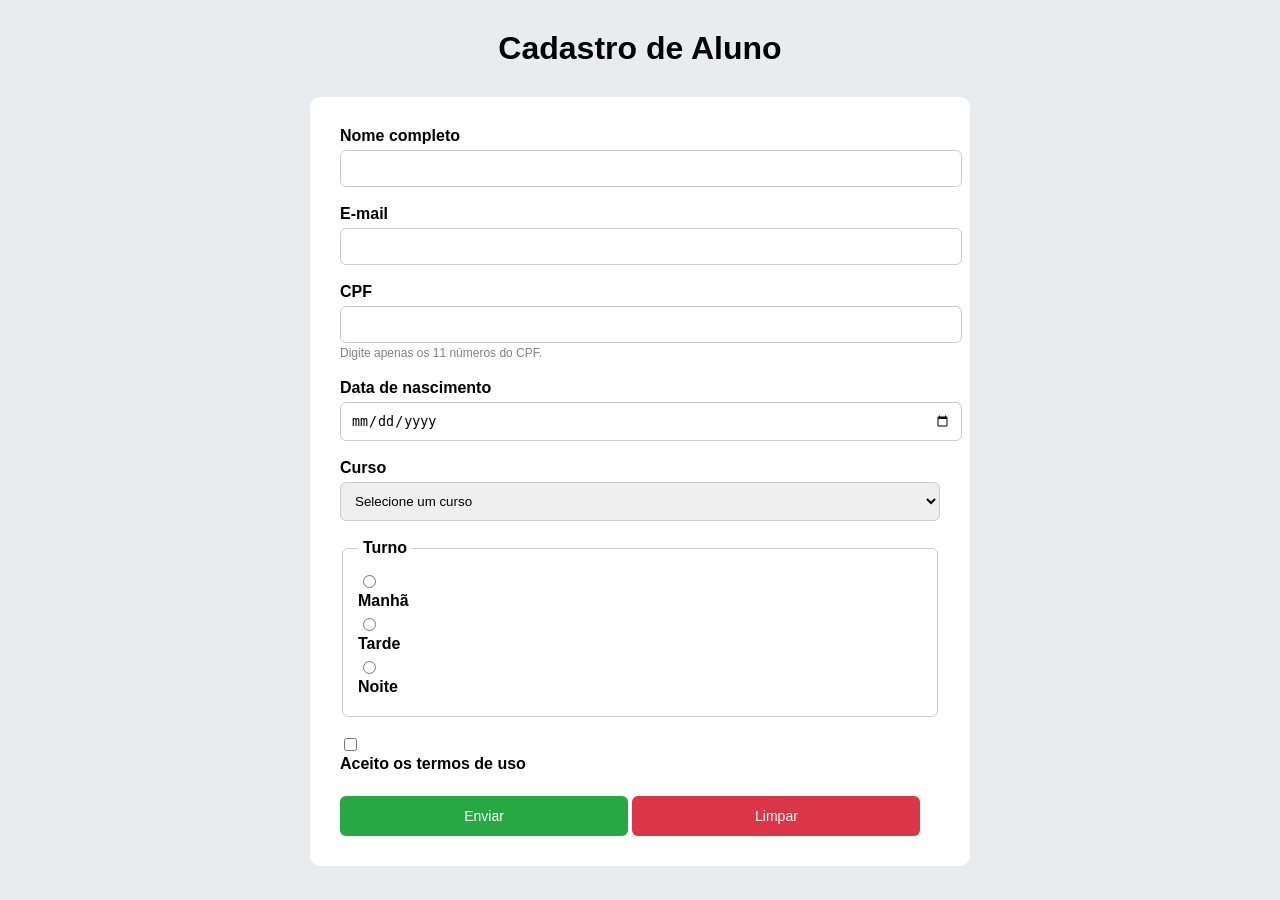
<file: index.html>
<!DOCTYPE html>
<html lang="pt-BR">

<head>
<meta charset="UTF-8">
<title>Cadastro de Aluno</title>

<link rel="stylesheet" href="style.css">

</head>

<body>

<h1>Cadastro de Aluno</h1>

<form>

<!-- Nome -->
<div>
<label for="nome">Nome completo</label>
<input
type="text"
id="nome"
name="nome"
required>
</div>

<br>

<!-- Email -->
<div>
<label for="email">E-mail</label>
<input
type="email"
id="email"
name="email"
required>
</div>

<br>

<!-- CPF -->
<div>
<label for="cpf">CPF</label>
<input
type="text"
id="cpf"
name="cpf"
inputmode="numeric"
pattern="[0-9]{11}"
aria-describedby="cpf-dica"
required>

<small id="cpf-dica">
Digite apenas os 11 números do CPF.
</small>
</div>

<br>

<!-- Data de nascimento -->
<div>
<label for="nascimento">Data de nascimento</label>
<input
type="date"
id="nascimento"
name="nascimento"
required>
</div>

<br>

<!-- Curso -->
<div>
<label for="curso">Curso</label>

<select id="curso" name="curso" required>

<option value="">Selecione um curso</option>
<option value="administracao">Administração</option>
<option value="economia">Economia</option>
<option value="eng_software">Engenharia de Software</option>
<option value="eng_computacao">Engenharia da Computação</option>
<option value="ciencia_dados">Ciência de Dados</option>
<option value="direito">Direito</option>
<option value="arquitetura">Arquitetura</option>
<option value="relacoes_internacionais">Relações Internacionais</option>

</select>

</div>

<br>

<!-- Turno -->
<fieldset>

<legend>Turno</legend>

<div>
<input type="radio" id="manha" name="turno" value="manha" required>
<label for="manha">Manhã</label>
</div>

<div>
<input type="radio" id="tarde" name="turno" value="tarde">
<label for="tarde">Tarde</label>
</div>

<div>
<input type="radio" id="noite" name="turno" value="noite">
<label for="noite">Noite</label>
</div>

</fieldset>

<br>

<!-- Termos -->
<div>
<input type="checkbox" id="termos" name="termos" required>
<label for="termos">Aceito os termos de uso</label>
</div>

<br>

<!-- Botões -->
<div>

<button type="submit">
Enviar
</button>

<button type="reset">
Limpar
</button>

</div>

</form>

</body>
</html>
</file>
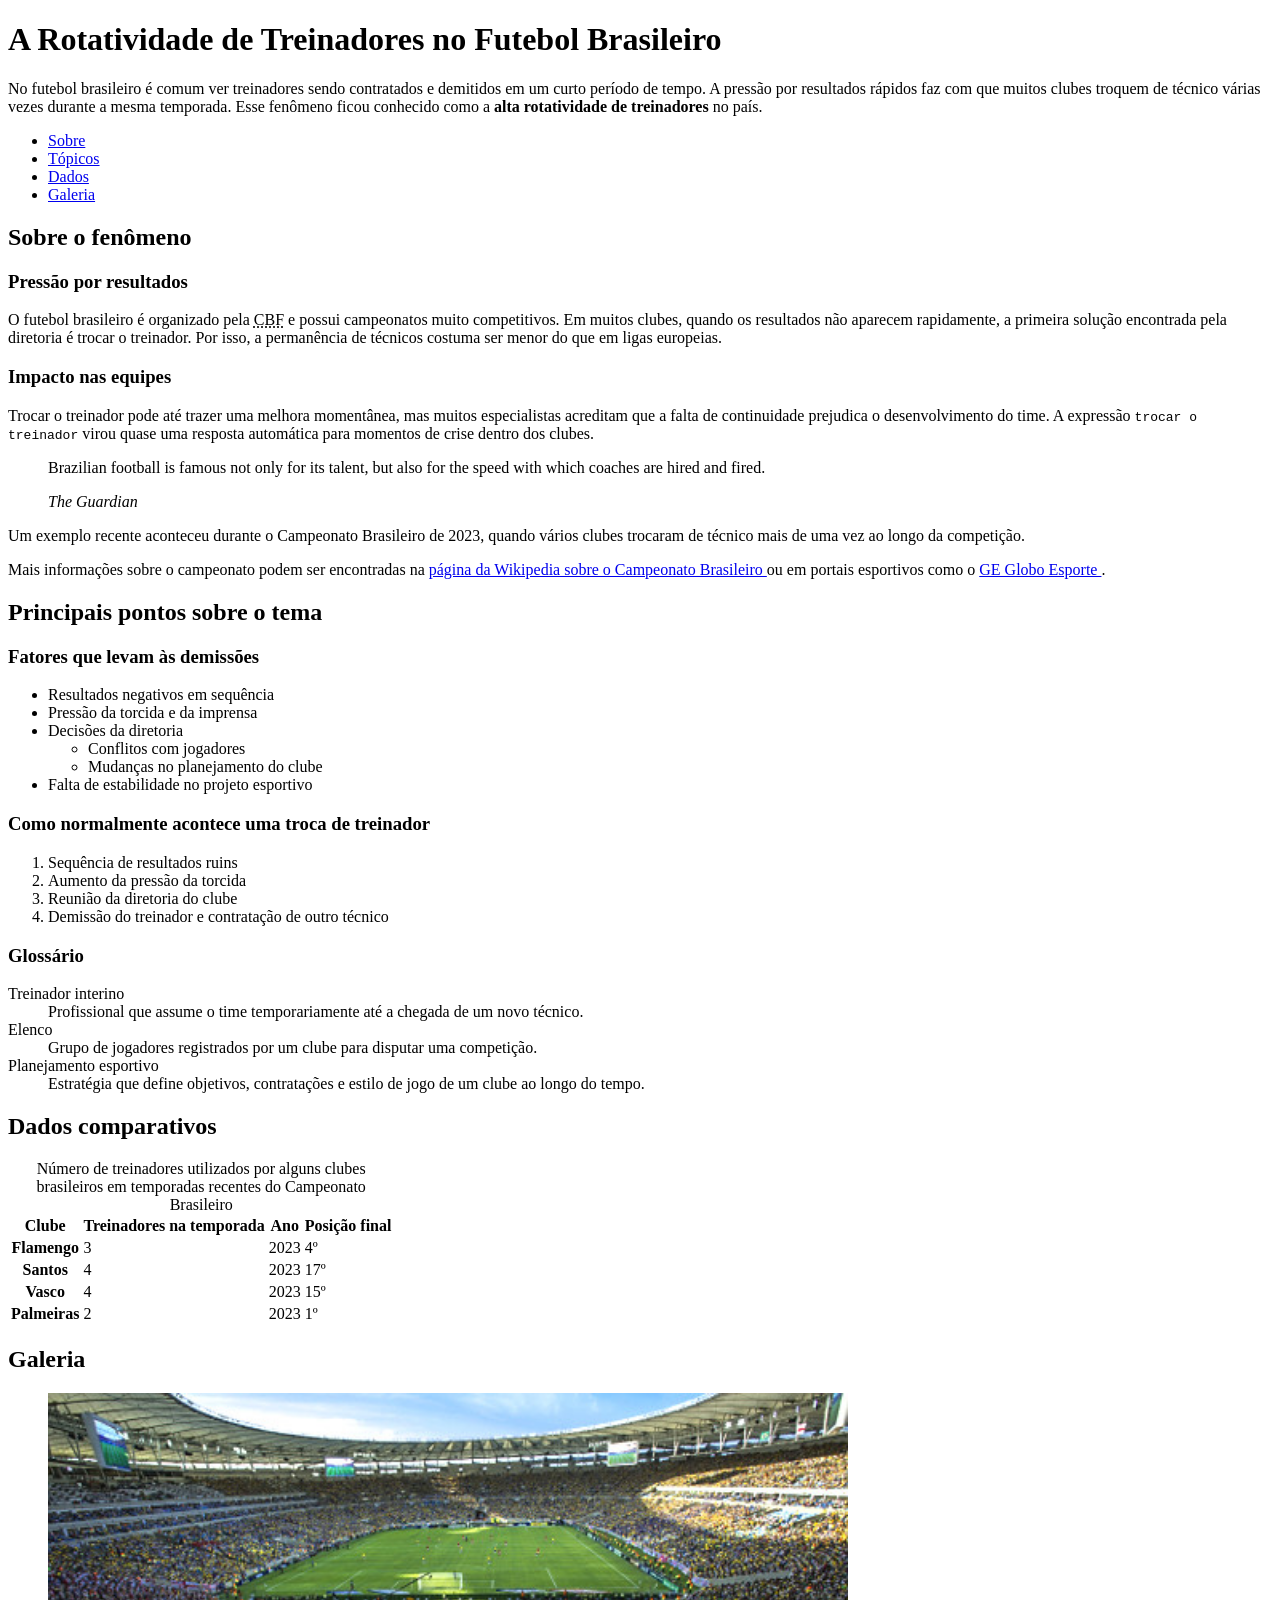
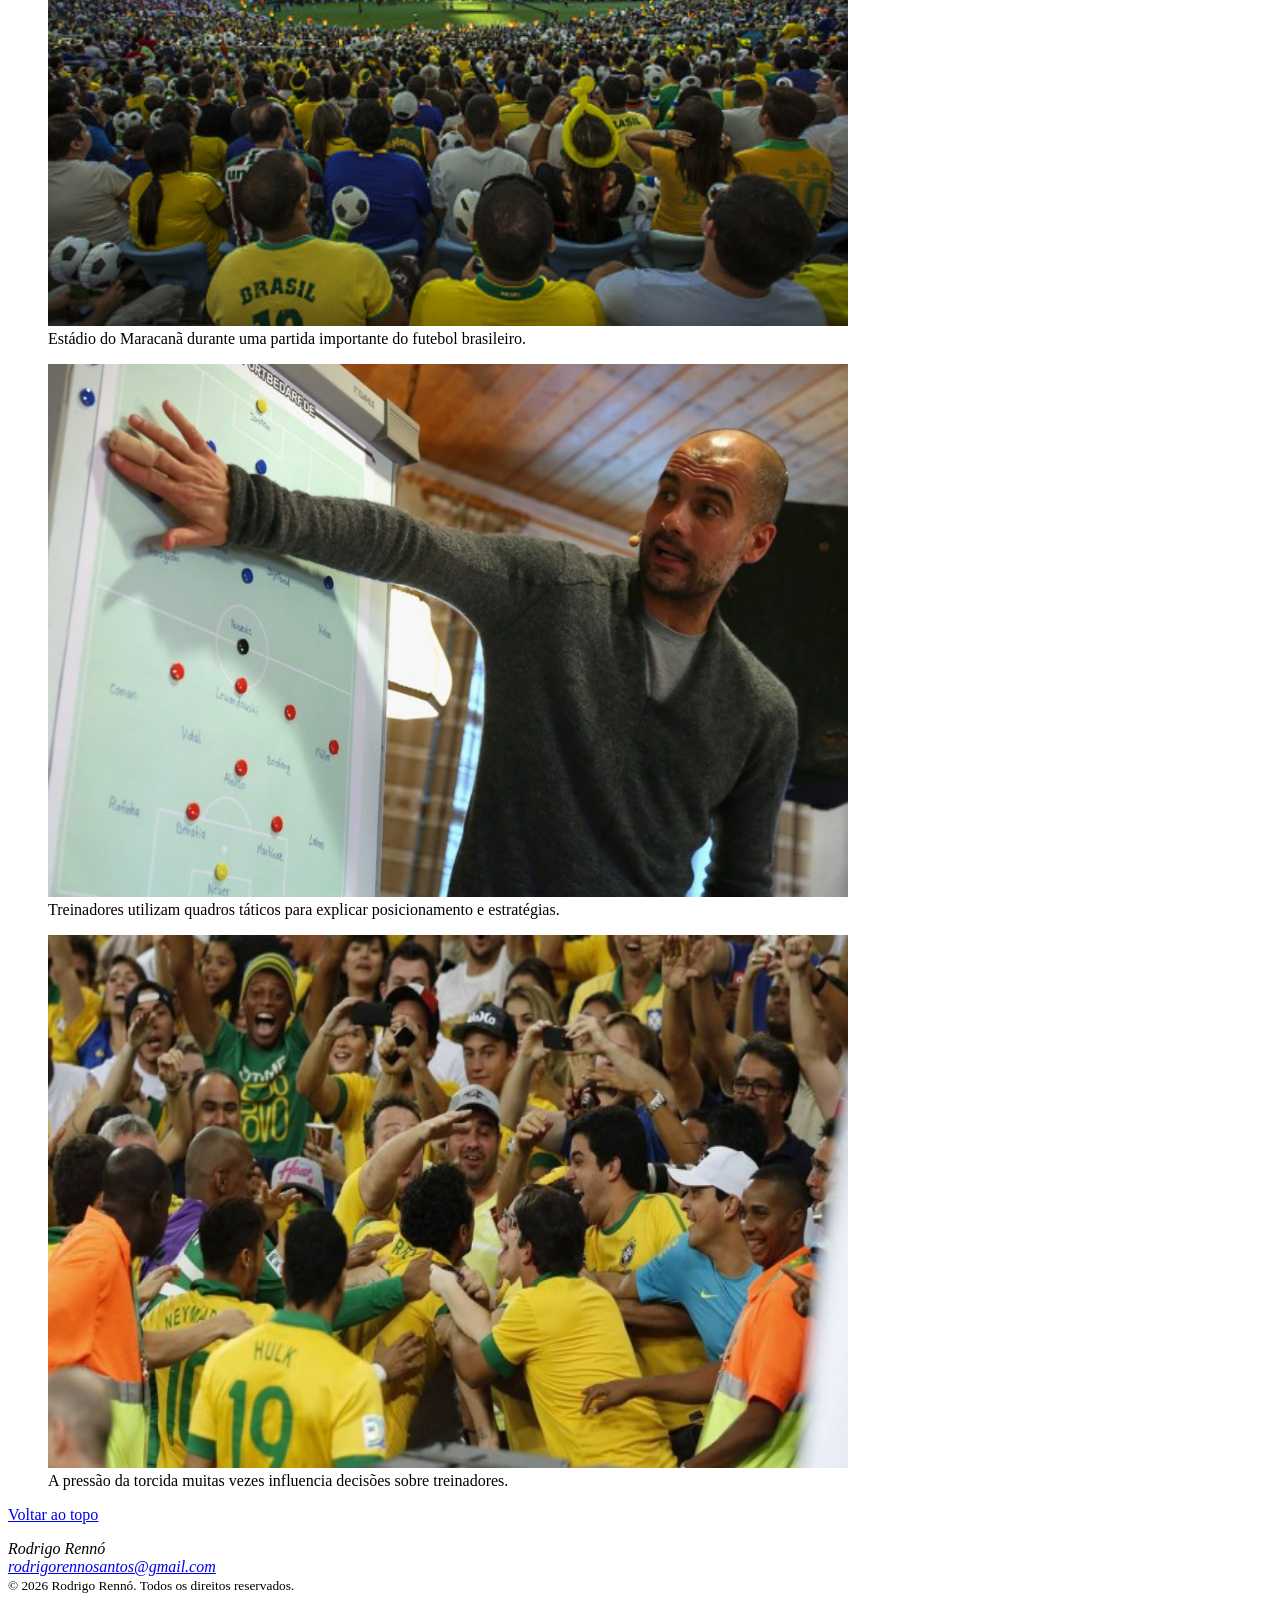
<file: trab1-portifolio/index.html>
<!DOCTYPE html>
<html lang="pt-BR">

<head>
<meta charset="UTF-8">
<meta name="viewport" content="width=device-width, initial-scale=1.0">
<title>Rotatividade de Treinadores no Futebol Brasileiro</title>
</head>

<body>

<header id="topo">

<h1>A Rotatividade de Treinadores no Futebol Brasileiro</h1>

<p>
No futebol brasileiro é comum ver treinadores sendo contratados e demitidos em um curto
período de tempo. A pressão por resultados rápidos faz com que muitos clubes troquem
de técnico várias vezes durante a mesma temporada. Esse fenômeno ficou conhecido como
a <strong>alta rotatividade de treinadores</strong> no país.
</p>

<nav>
<ul>
<li><a href="#sobre">Sobre</a></li>
<li><a href="#topicos">Tópicos</a></li>
<li><a href="#dados">Dados</a></li>
<li><a href="#galeria">Galeria</a></li>
</ul>
</nav>

</header>

<main>

<section id="sobre">

<h2>Sobre o fenômeno</h2>

<h3>Pressão por resultados</h3>

<p>
O futebol brasileiro é organizado pela
<abbr title="Confederação Brasileira de Futebol">CBF</abbr>
e possui campeonatos muito competitivos. Em muitos clubes, quando os resultados não
aparecem rapidamente, a primeira solução encontrada pela diretoria é trocar o treinador.
Por isso, a permanência de técnicos costuma ser menor do que em ligas europeias.
</p>

<h3>Impacto nas equipes</h3>

<p>
Trocar o treinador pode até trazer uma melhora momentânea, mas muitos especialistas
acreditam que a falta de continuidade prejudica o desenvolvimento do time.
A expressão <code>trocar o treinador</code> virou quase uma resposta automática
para momentos de crise dentro dos clubes.
</p>

<blockquote cite="https://www.theguardian.com/football">
<p>
Brazilian football is famous not only for its talent, but also for the speed
with which coaches are hired and fired.
</p>
<footer>
<cite>The Guardian</cite>
</footer>
</blockquote>

<p>
Um exemplo recente aconteceu durante o Campeonato Brasileiro de
<time datetime="2023-12-06">2023</time>, quando vários clubes trocaram de técnico
mais de uma vez ao longo da competição.
</p>

<p>
Mais informações sobre o campeonato podem ser encontradas na
<a href="https://pt.wikipedia.org/wiki/Campeonato_Brasileiro_de_Futebol"
target="_blank" rel="noopener noreferrer">
página da Wikipedia sobre o Campeonato Brasileiro
</a>
ou em portais esportivos como o
<a href="https://ge.globo.com"
target="_blank" rel="noopener noreferrer">
GE Globo Esporte
</a>.
</p>

</section>

<section id="topicos">

<h2>Principais pontos sobre o tema</h2>

<h3>Fatores que levam às demissões</h3>

<ul>
<li>Resultados negativos em sequência</li>
<li>Pressão da torcida e da imprensa</li>
<li>Decisões da diretoria
  <ul>
  <li>Conflitos com jogadores</li>
  <li>Mudanças no planejamento do clube</li>
  </ul>
</li>
<li>Falta de estabilidade no projeto esportivo</li>
</ul>

<h3>Como normalmente acontece uma troca de treinador</h3>

<ol>
<li>Sequência de resultados ruins</li>
<li>Aumento da pressão da torcida</li>
<li>Reunião da diretoria do clube</li>
<li>Demissão do treinador e contratação de outro técnico</li>
</ol>

<h3>Glossário</h3>

<dl>

<dt>Treinador interino</dt>
<dd>Profissional que assume o time temporariamente até a chegada de um novo técnico.</dd>

<dt>Elenco</dt>
<dd>Grupo de jogadores registrados por um clube para disputar uma competição.</dd>

<dt>Planejamento esportivo</dt>
<dd>Estratégia que define objetivos, contratações e estilo de jogo de um clube ao longo do tempo.</dd>

</dl>

</section>

<section id="dados">

<h2>Dados comparativos</h2>

<table>

<caption>
Número de treinadores utilizados por alguns clubes brasileiros em temporadas recentes
do Campeonato Brasileiro
</caption>

<thead>
<tr>
<th scope="col">Clube</th>
<th scope="col">Treinadores na temporada</th>
<th scope="col">Ano</th>
<th scope="col">Posição final</th>
</tr>
</thead>

<tbody>

<tr>
<th scope="row">Flamengo</th>
<td>3</td>
<td>2023</td>
<td>4º</td>
</tr>

<tr>
<th scope="row">Santos</th>
<td>4</td>
<td>2023</td>
<td>17º</td>
</tr>

<tr>
<th scope="row">Vasco</th>
<td>4</td>
<td>2023</td>
<td>15º</td>
</tr>

<tr>
<th scope="row">Palmeiras</th>
<td>2</td>
<td>2023</td>
<td>1º</td>
</tr>

</tbody>

</table>

</section>

<section id="galeria">

<h2>Galeria</h2>

<figure>
<img
src="maracana.jpg"
alt="Vista do estádio do Maracanã cheio durante uma partida de futebol"
width="800"
height="533">
<figcaption>
Estádio do Maracanã durante uma partida importante do futebol brasileiro.
</figcaption>
</figure>

<figure>
<img
src="tecnico-tatico.jpg"
alt="Treinador explicando esquema tático em um quadro de futebol"
width="800"
height="533">
<figcaption>
Treinadores utilizam quadros táticos para explicar posicionamento e estratégias.
</figcaption>
</figure>

<figure>
<img
src="torcida.jpg"
alt="Torcedores brasileiros comemorando em arquibancada de estádio"
width="800"
height="533">
<figcaption>
A pressão da torcida muitas vezes influencia decisões sobre treinadores.
</figcaption>
</figure>

</section>

<p>
<a href="#topo">Voltar ao topo</a>
</p>

</main>

<footer>

<address>
Rodrigo Rennó<br>
<a href="mailto:rodrigorennosantos@gmail.com">rodrigorennosantos@gmail.com</a>
</address>

<small>
© 2026 Rodrigo Rennó. Todos os direitos reservados.
</small>

</footer>

</body>

</html>
</file>
<file: style.css>
body {
    font-family: Arial, sans-serif;
    background-color: #e9ecef;
}

h1 {
    text-align: center;
    margin-top: 30px;
}

form {
    background-color: white;
    width: 600px;
    margin: 30px auto;
    padding: 30px;
    border-radius: 10px;
}

.campo {
    margin-bottom: 20px;
}

label {
    display: block;
    margin-bottom: 5px;
    font-weight: bold;
}

input, select {
    width: 100%;
    padding: 10px;
    border: 1px solid #ccc;
    border-radius: 6px;
}

small {
    font-size: 12px;
    color: gray;
}

fieldset {
    border: 1px solid #ccc;
    border-radius: 6px;
    padding: 15px;
}

legend {
    padding: 0 5px;
    font-weight: bold;
}

.linha {
    display: flex;
    align-items: center;
    gap: 8px;
    margin-bottom: 8px;
}

.linha label {
    display: inline;
    margin: 0;
    font-weight: normal;
}

.termos {
    display: flex;
    align-items: center;
    gap: 8px;
    margin-bottom: 20px;
}

.termos label {
    display: inline;
    margin: 0;
    font-weight: normal;
}

input[type="radio"],
input[type="checkbox"] {
    width: auto;
}

.botoes {
    display: flex;
    justify-content: space-between;
}

button {
    width: 48%;
    padding: 12px;
    border: none;
    border-radius: 6px;
    cursor: pointer;
    font-size: 14px;
}

button[type="submit"] {
    background-color: #28a745;
    color: white;
}

button[type="reset"] {
    background-color: #dc3545;
    color: white;
}

button:hover {
    opacity: 0.9;
}
</file>
